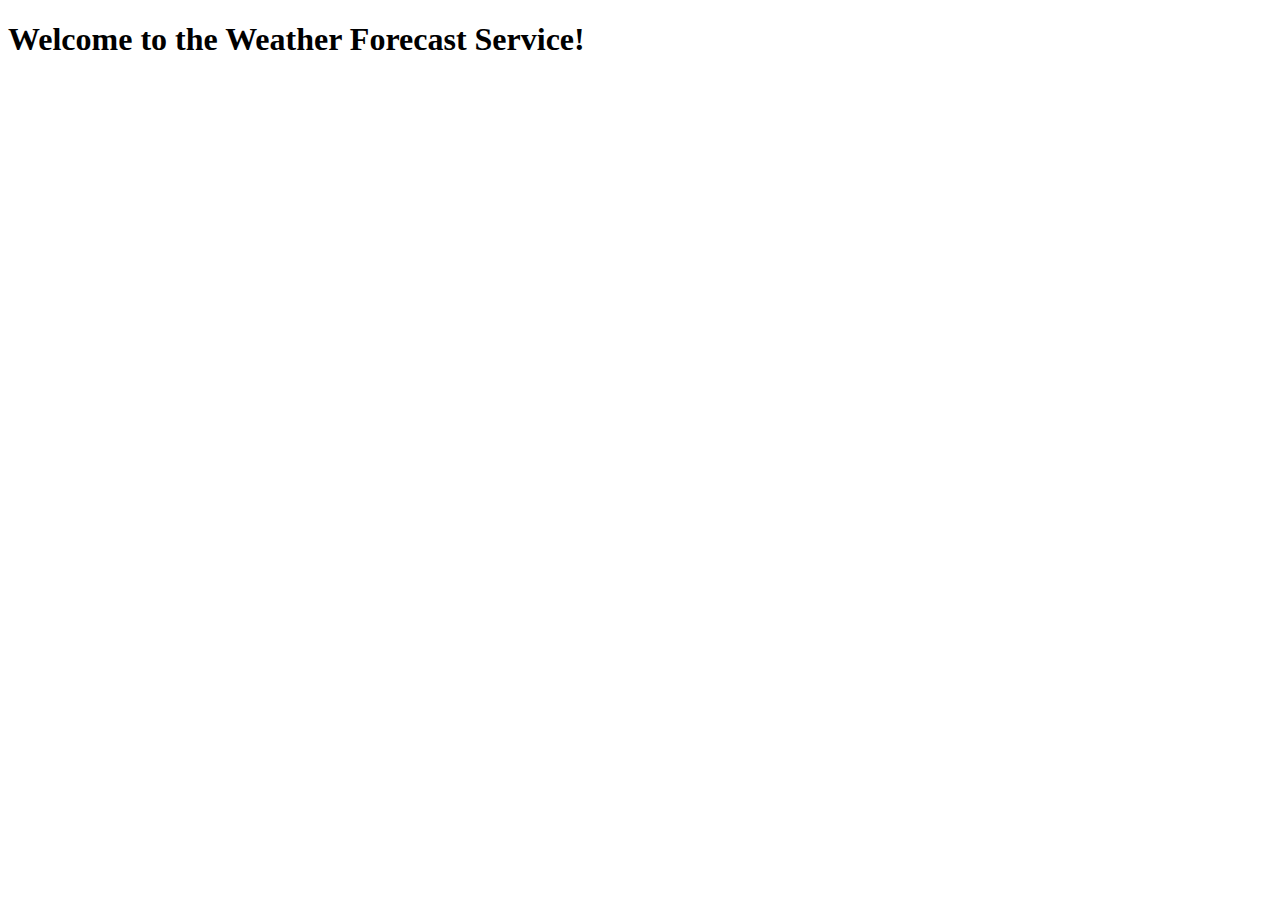
<file: src/main/resources/templates/index.html>
<!DOCTYPE html>
<html lang="en">
<head>
    <meta charset="UTF-8">
    <meta name="viewport" content="width=device-width, initial-scale=1.0">
    <title>Weather Forecast</title>
</head>
<body>
<h1>Welcome to the Weather Forecast Service!</h1>
</body>
</html>
</file>
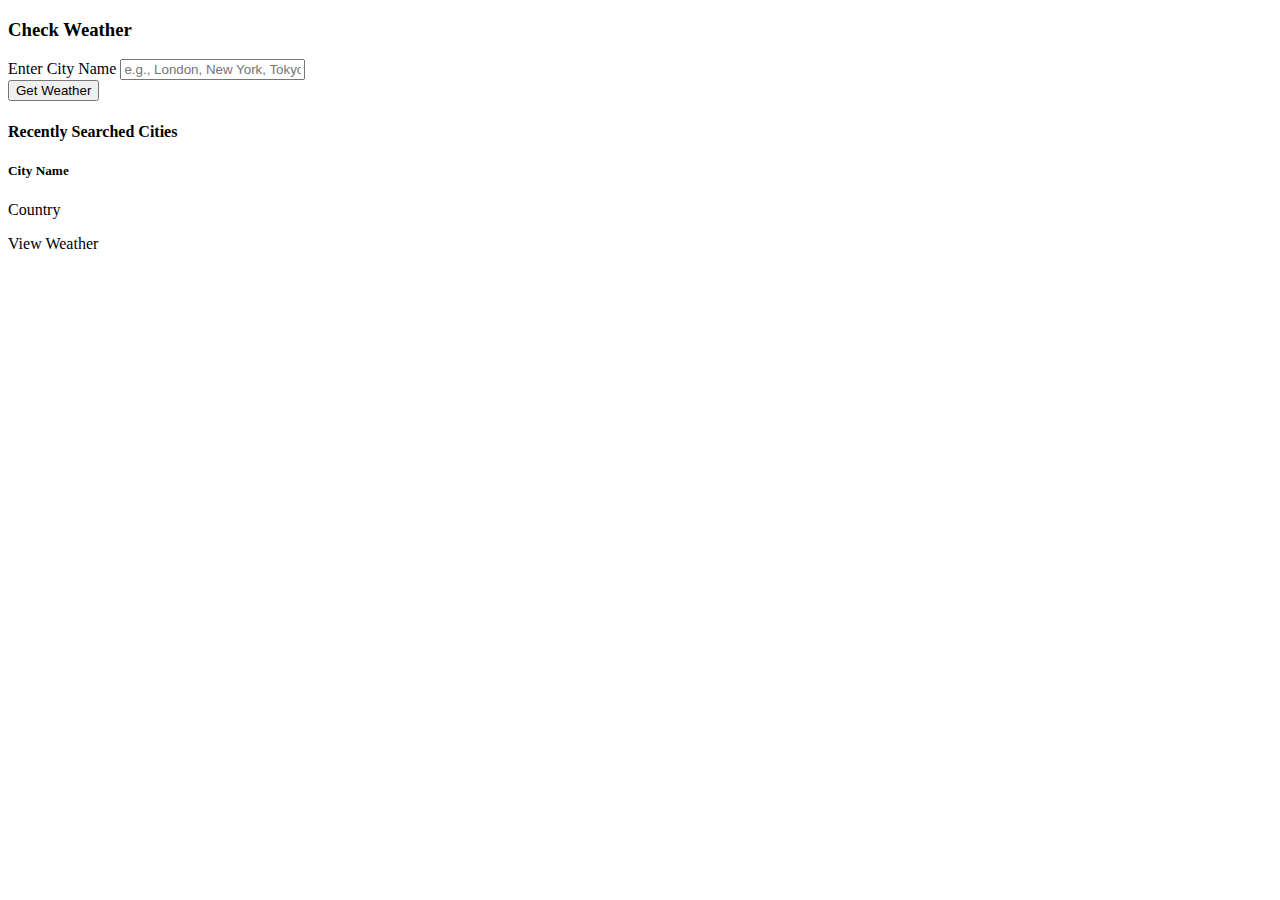
<file: src/main/resources/templates/home.html>
<!DOCTYPE html>
<html xmlns:th="http://www.thymeleaf.org"
      th:replace="~{layout :: layout(~{::title}, ~{::section})}">
<head>
  <title>Weather Forecast - Home</title>
</head>
<body>
<section>
  <div class="row">
    <div class="col-md-6 mx-auto">
      <div class="card shadow">
        <div class="card-header bg-primary text-white">
          <h3 class="card-title mb-0">Check Weather</h3>
        </div>
        <div class="card-body">
          <form th:action="@{/search}" method="post">
            <div class="mb-3">
              <label for="city" class="form-label">Enter City Name</label>
              <input type="text" class="form-control" id="city" name="city" required
                     placeholder="e.g., London, New York, Tokyo">
            </div>
            <button type="submit" class="btn btn-primary">Get Weather</button>
          </form>
        </div>
      </div>
    </div>
  </div>

  <div class="mt-5" th:if="${not #lists.isEmpty(recentCities)}">
    <h4>Recently Searched Cities</h4>
    <div class="row row-cols-1 row-cols-md-3 g-4">
      <div class="col" th:each="city : ${recentCities}">
        <div class="card h-100">
          <div class="card-body">
            <h5 class="card-title" th:text="${city.name}">City Name</h5>
            <p class="card-text" th:if="${city.country != null}" th:text="${city.country}">Country</p>
            <a th:href="@{/weather(city=${city.name})}" class="btn btn-sm btn-outline-primary">View Weather</a>
          </div>
        </div>
      </div>
    </div>
  </div>
</section>
</body>
</html>
</file>
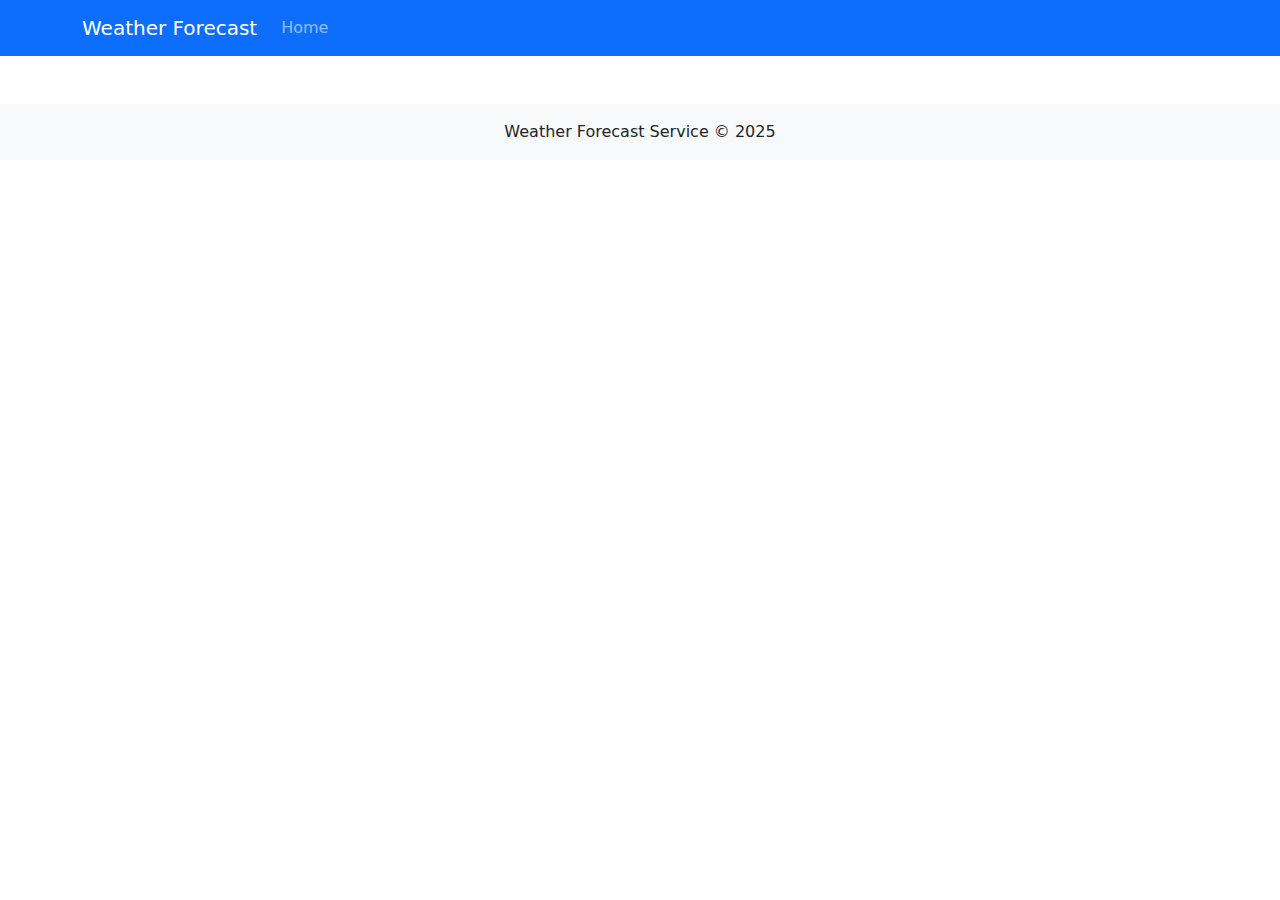
<file: src/main/resources/templates/layout.html>
<!DOCTYPE html>
<html xmlns:th="http://www.thymeleaf.org" th:fragment="layout(title, content)">
<head>
    <meta charset="UTF-8">
    <meta name="viewport" content="width=device-width, initial-scale=1.0">
    <title th:replace="${title}">Weather Forecast</title>
    <link href="https://cdn.jsdelivr.net/npm/bootstrap@5.2.3/dist/css/bootstrap.min.css" rel="stylesheet">
    <link rel="stylesheet" th:href="@{/css/styles.css}">
</head>
<body>
<nav class="navbar navbar-expand-lg navbar-dark bg-primary">
    <div class="container">
        <a class="navbar-brand" th:href="@{/}">Weather Forecast</a>
        <button class="navbar-toggler" type="button" data-bs-toggle="collapse" data-bs-target="#navbarNav">
            <span class="navbar-toggler-icon"></span>
        </button>
        <div class="collapse navbar-collapse" id="navbarNav">
            <ul class="navbar-nav">
                <li class="nav-item">
                    <a class="nav-link" th:href="@{/}">Home</a>
                </li>
            </ul>
        </div>
    </div>
</nav>

<div class="container mt-4">
    <div th:replace="${content}">
        <!-- This will be replaced with the content of each page -->
    </div>
</div>

<footer class="mt-5 py-3 bg-light text-center">
    <div class="container">
        <p class="mb-0">Weather Forecast Service &copy; 2025</p>
    </div>
</footer>

<script src="https://cdn.jsdelivr.net/npm/bootstrap@5.2.3/dist/js/bootstrap.bundle.min.js"></script>
</body>
</html>
</file>
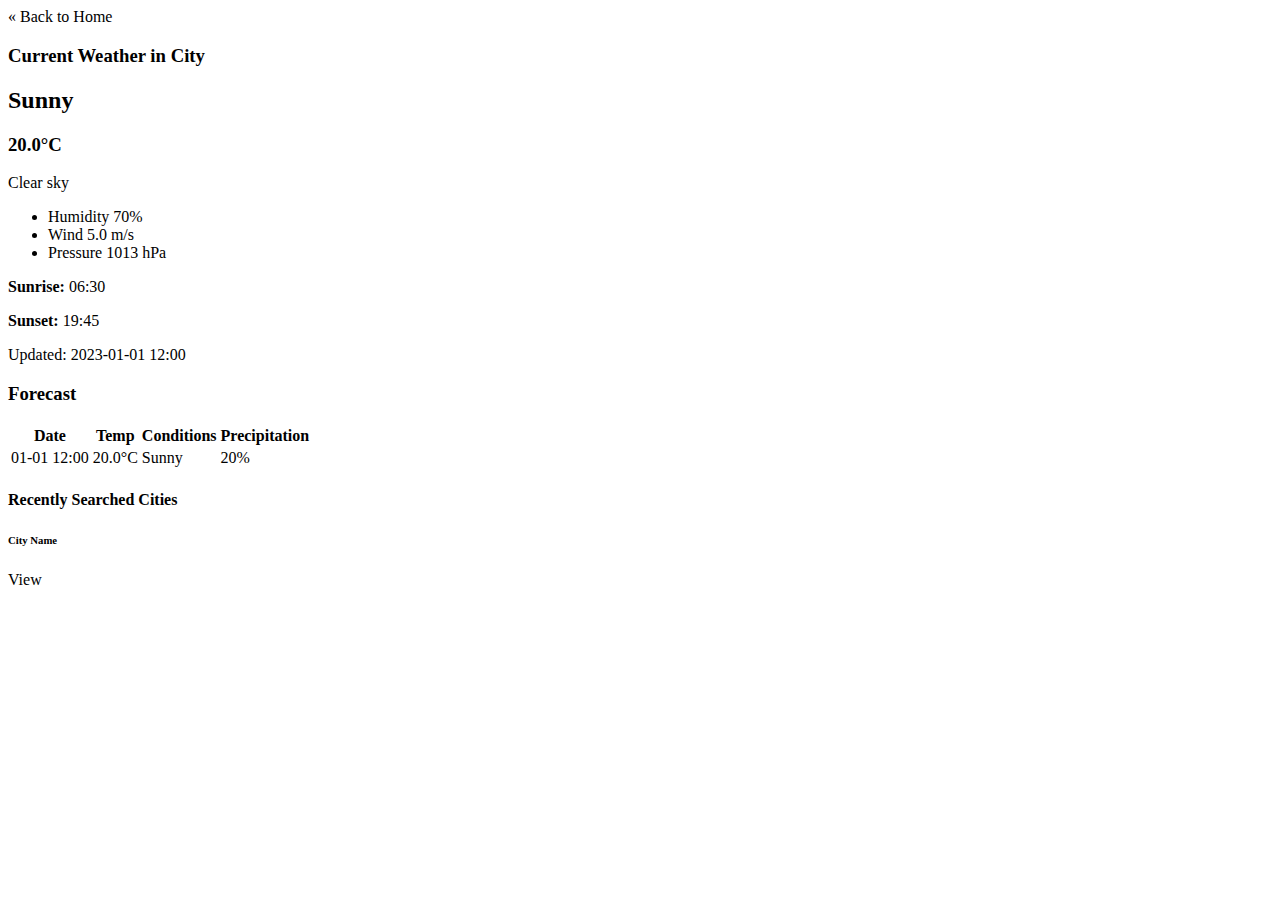
<file: src/main/resources/templates/weather.html>
<!DOCTYPE html>
<html xmlns:th="http://www.thymeleaf.org"
      th:replace="~{layout :: layout(~{::title}, ~{::section})}">
<head>
  <title th:text="'Weather in ' + ${weather.city}">Weather Forecast</title>
</head>
<body>
<section>
  <div class="mb-4">
    <a th:href="@{/}" class="btn btn-outline-secondary">&laquo; Back to Home</a>
  </div>

  <div class="row">
    <!-- Current Weather Card -->
    <div class="col-md-6">
      <div class="card shadow mb-4">
        <div class="card-header bg-primary text-white">
          <h3 class="card-title mb-0">
            Current Weather in
            <span th:text="${weather.city}">City</span>
            <small th:if="${weather.country != null}" th:text="'(' + ${weather.country} + ')'"></small>
          </h3>
        </div>
        <div class="card-body">
          <div class="row">
            <div class="col-md-6">
              <div class="weather-icon text-center mb-3">
                <!-- Weather icon would go here -->
                <h2 th:text="${weather.conditions}">Sunny</h2>
              </div>
              <h3 class="text-center">
                <span th:text="${#numbers.formatDecimal(weather.temperature, 0, 1)}">20.0</span>°C
              </h3>
              <p class="text-center" th:text="${weather.description}">Clear sky</p>
            </div>
            <div class="col-md-6">
              <ul class="list-group">
                <li class="list-group-item d-flex justify-content-between align-items-center">
                  Humidity
                  <span th:text="${weather.humidity} + '%'">70%</span>
                </li>
                <li class="list-group-item d-flex justify-content-between align-items-center">
                  Wind
                  <span th:text="${#numbers.formatDecimal(weather.windSpeed, 0, 1)} + ' m/s'">5.0 m/s</span>
                </li>
                <li class="list-group-item d-flex justify-content-between align-items-center">
                  Pressure
                  <span th:text="${weather.pressure} + ' hPa'">1013 hPa</span>
                </li>
              </ul>
            </div>
          </div>
          <div class="row mt-3">
            <div class="col-md-6">
              <p>
                <strong>Sunrise:</strong>
                <span th:text="${#temporals.format(weather.sunrise, 'HH:mm')}">06:30</span>
              </p>
            </div>
            <div class="col-md-6">
              <p>
                <strong>Sunset:</strong>
                <span th:text="${#temporals.format(weather.sunset, 'HH:mm')}">19:45</span>
              </p>
            </div>
            <div class="col-12">
              <p class="text-muted small">
                Updated:
                <span th:text="${#temporals.format(weather.timestamp, 'yyyy-MM-dd HH:mm')}">2023-01-01 12:00</span>
              </p>
            </div>
          </div>
        </div>
      </div>
    </div>

    <!-- Forecast Card -->
    <div class="col-md-6">
      <div class="card shadow">
        <div class="card-header bg-primary text-white">
          <h3 class="card-title mb-0">Forecast</h3>
        </div>
        <div class="card-body p-0">
          <div class="table-responsive">
            <table class="table table-hover mb-0">
              <thead>
              <tr>
                <th>Date</th>
                <th>Temp</th>
                <th>Conditions</th>
                <th>Precipitation</th>
              </tr>
              </thead>
              <tbody>
              <tr th:each="item : ${forecast.forecasts}">
                <td th:text="${#temporals.format(item.date, 'MM-dd HH:mm')}">01-01 12:00</td>
                <td th:text="${#numbers.formatDecimal(item.temperature, 0, 1)} + '°C'">20.0°C</td>
                <td th:text="${item.conditions}">Sunny</td>
                <td th:text="${item.probability != null ? #numbers.formatPercent(item.probability, 0, 0) : '0%'}">20%</td>
              </tr>
              </tbody>
            </table>
          </div>
        </div>
      </div>
    </div>
  </div>

  <!-- Recent Searches -->
  <div class="mt-5" th:if="${not #lists.isEmpty(recentCities)}">
    <h4>Recently Searched Cities</h4>
    <div class="row row-cols-1 row-cols-md-5 g-4">
      <div class="col" th:each="city : ${recentCities}">
        <div class="card h-100">
          <div class="card-body p-3">
            <h6 class="card-title" th:text="${city.name}">City Name</h6>
            <a th:href="@{/weather(city=${city.name})}" class="btn btn-sm btn-outline-primary">View</a>
          </div>
        </div>
      </div>
    </div>
  </div>
</section>
</body>
</html>
</file>
